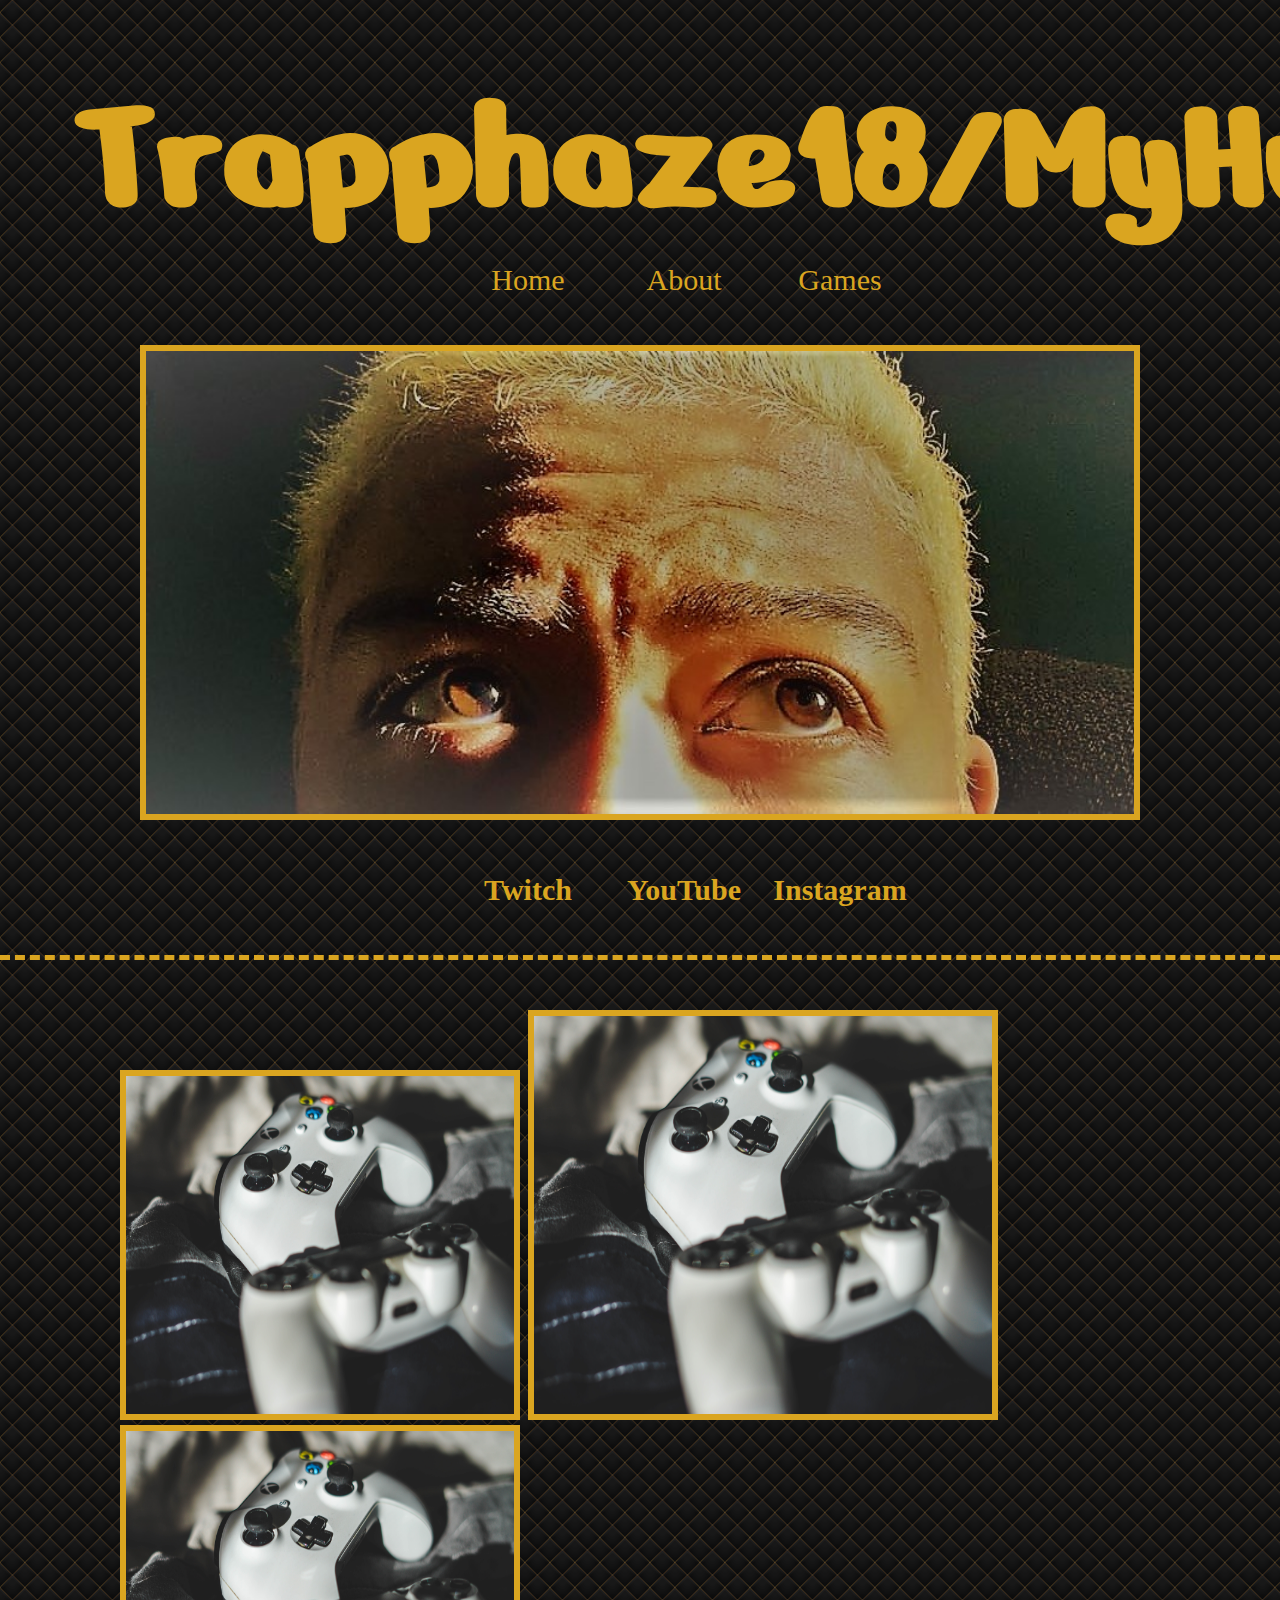
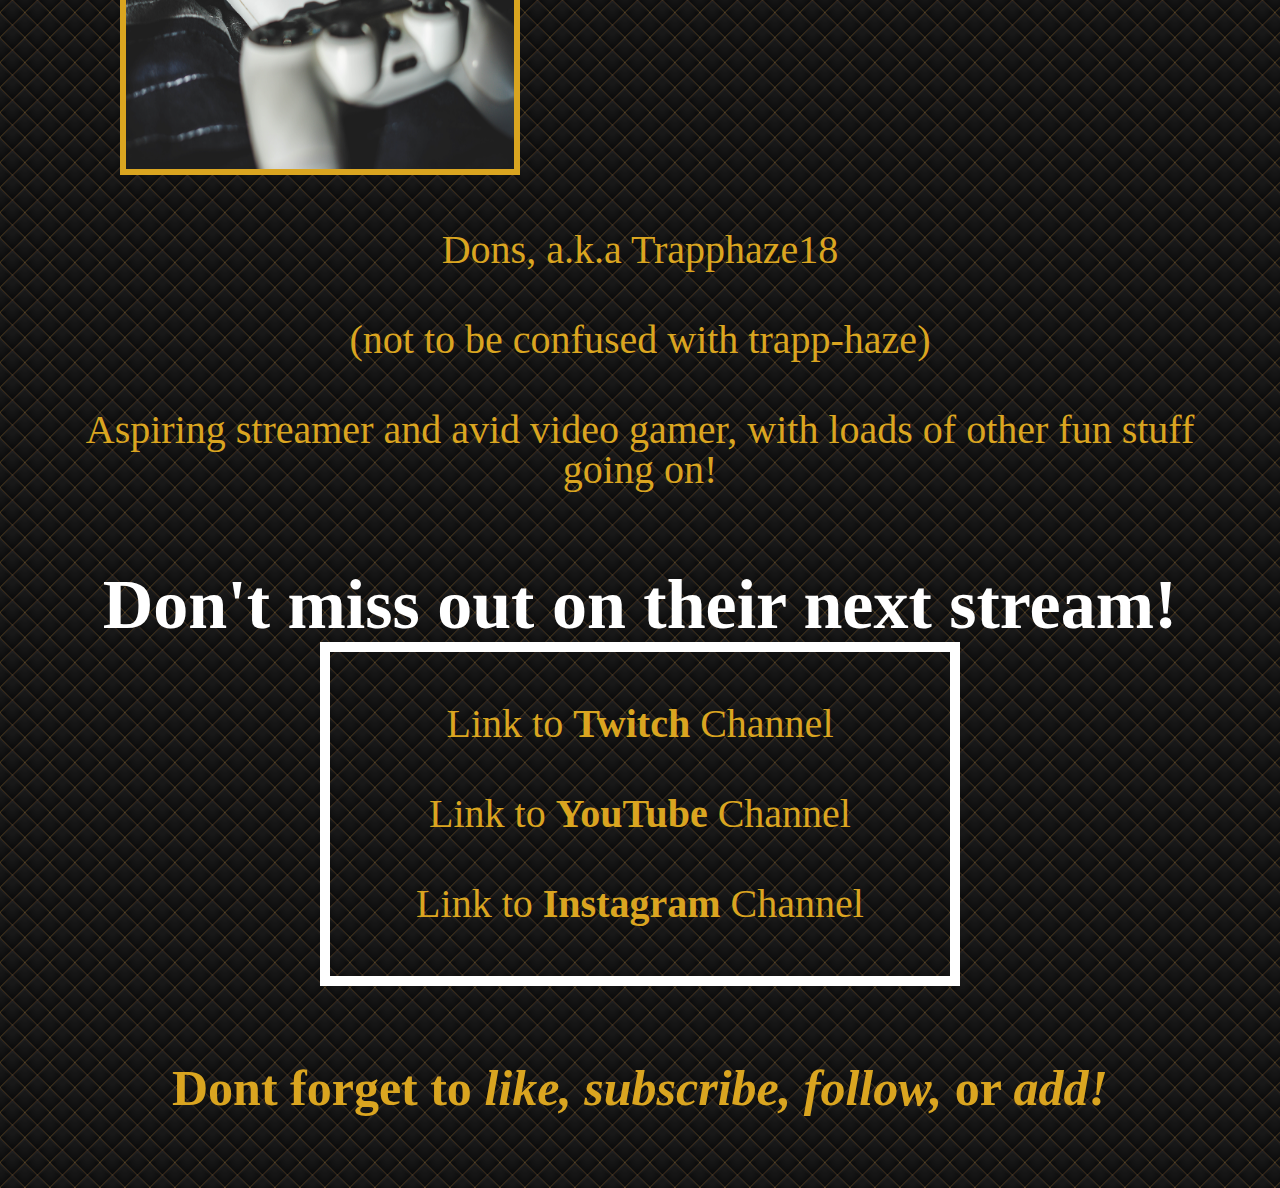
<file: index.html>
<!DOCTYPE html>
<html lang="en">
<body bgcolor="black">
<head>
    <title>Trapphaze18/Hub</title>
    <meta charset="utf-8">
    <link rel="stylesheet" href="style.css" />
    <link href="https://fonts.googleapis.com/css2?family=Nerko+One&display=swap" rel="stylesheet">
</head>

<header>
  <h1>Trapphaze18/MyHub</h1>

<div class="container3">
  <a href="index.html">Home</a>
  <a href="indexlink.html">About</a>
  <a href="gamesindex.html">Games</a>
</div>

<div class="container0">
  <img src="images/editedeyes.jpg" width="1000px" height="475" />
</div>

<div class="container2">
  <a href="https://www.twitch.tv/trapphaze18" target="_blank"><strong>Twitch</strong></a>
  <a href="https://www.youtube.com/channel/UCi8V6NY8iOWJOaJ0rrzHsuw" target="_blank"><strong>YouTube</strong></a>
  <a href="https://www.instagram.com/trapphaze.18/" target="_blank"><strong>Instagram</strong></a>
</div>

</header>

<div class="container1">
      <img src="images/controllers.jpg" width="400" height="350" />
      <img src="images/controllers.jpg" width="470" height="410" />
      <img src="images/controllers.jpg" width="400" height="350" />
</div>

<section>
  <p>Dons, a.k.a Trapphaze18</p>
  <p>(not to be confused with trapp-haze)</p>
  <p>Aspiring streamer and avid video gamer, with loads of other fun stuff going on!</p>
  <h2>Don't miss out on their next stream!</h2>
</section>

<center>
<section class="links">
      <p><a href="https://www.twitch.tv/trapphaze18" target="_blank">Link to <strong>Twitch</strong> Channel</a></p>
      <p><a href="https://www.youtube.com/channel/UCi8V6NY8iOWJOaJ0rrzHsuw" target="_blank">Link to <strong>YouTube</strong> Channel</a></p>
      <p><a href="https://www.instagram.com/trapphaze.18/" target="_blank">Link to <strong>Instagram</strong> Channel</a></p>
</section>
</center>

<footer>
      <h3>Dont forget to <em>like, subscribe, follow,</em> or <em>add!</em></h3>
</footer>

</body>
</html>
</file>
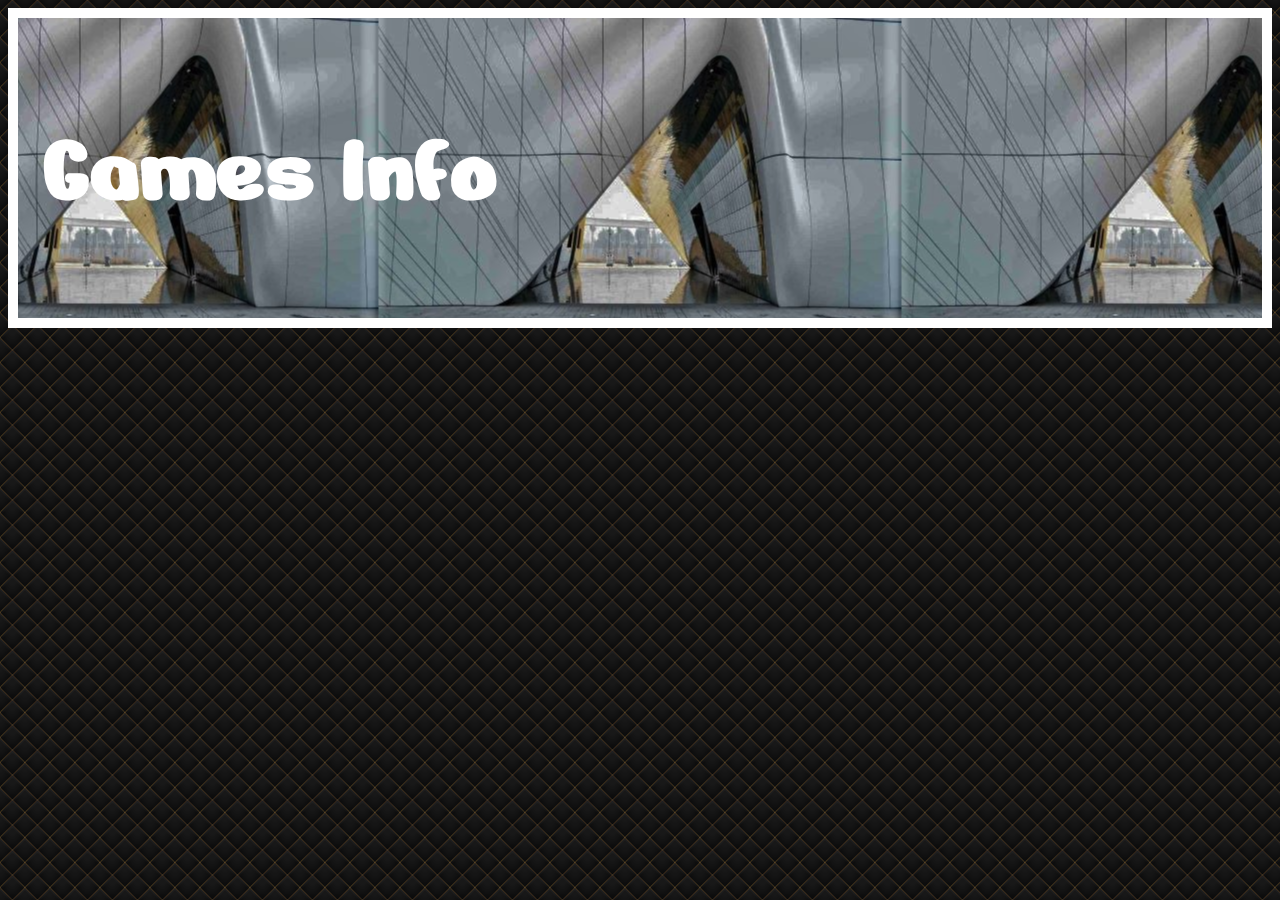
<file: gamesindex.html>
<!DOCTYPE html>
<html lang="en">
<body bgcolor="white">
<head>
    <title>Games Info</title>
    <meta charset="utf-8">
    <link rel="stylesheet" href="gamesstyle.css"/>
    <link href="https://fonts.googleapis.com/css2?family=Nerko+One&display=swap" rel="stylesheet">
</head>

<div class="banner">
<header>
  <h1>Games Info</h1>
</header>
</file>
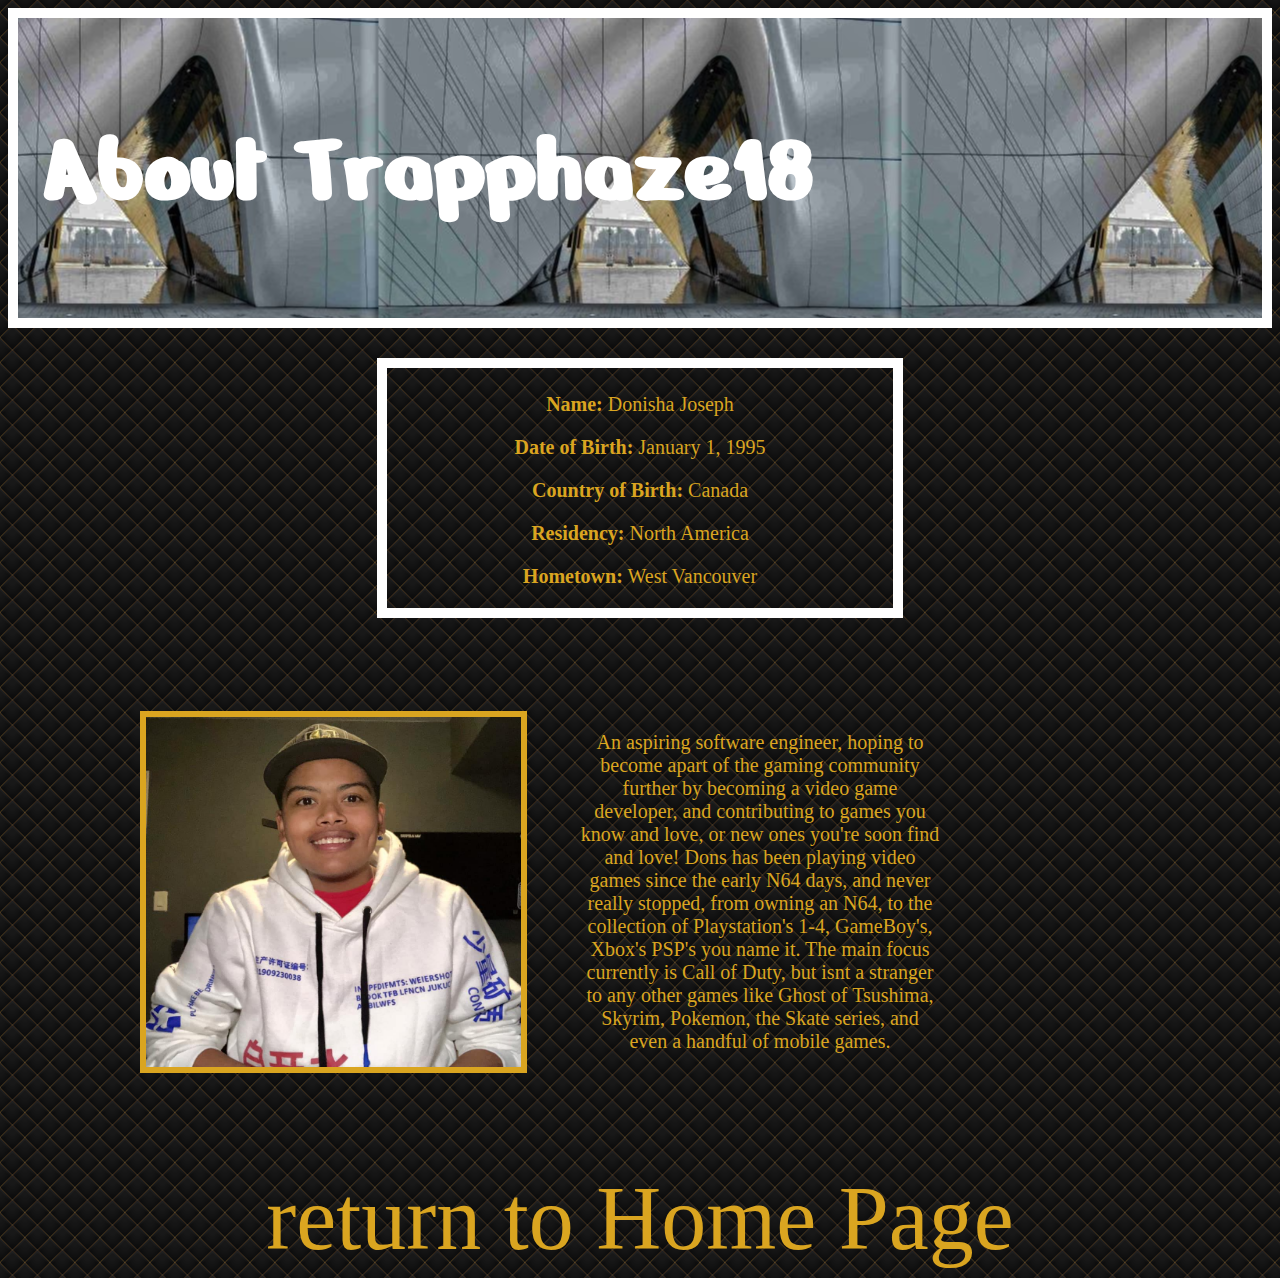
<file: indexlink.html>
<!DOCTYPE html>
<html lang="en">
<body bgcolor="goldenrod">
<head>
    <title>About Trapphaze</title>
    <meta charset="utf-8">
    <link rel="stylesheet" href="stylelink.css" />
    <link href="https://fonts.googleapis.com/css2?family=Nerko+One&display=swap" rel="stylesheet">
</head>

<div class="banner">
<header>
  <h1>About Trapphaze18</h1>
</header>
</div>

<center>
<div class="container">
  <strong>Name:</strong> Donisha Joseph
  <p><strong>Date of Birth:</strong> January 1, 1995</p>
  <p><strong>Country of Birth:</strong> Canada</p>
  <p><strong>Residency:</strong> North America</p>
  <p><strong>Hometown:</strong> West Vancouver</p>
</div>
</center>

<div class="container1">
  <section>
    <!-- <h3>Donisha Joseph</h3> -->
    <img src="images/portfolio.jpg" width="375" height="350" />
  </section>

<div class="container2">
  <section class="description">
<p>An aspiring software engineer, hoping to become apart of the gaming community further by becoming a video game developer, and contributing to games you know and love, or new ones you're soon find and love! Dons has been playing video games since the early N64 days, and never really stopped, from owning an N64, to the collection of Playstation's 1-4, GameBoy's, Xbox's PSP's you name it.
The main focus currently is Call of Duty, but isnt a stranger to any other games like Ghost of Tsushima, Skyrim, Pokemon, the Skate series, and even a handful of mobile games.</p>
  </section>
</div>
</div>

<section>
<div class="container3">
  <a href="index.html">return to Home Page</a>
</div>
</section>

</body>
</html>
</file>
<file: style.css>
/* Website Styles */
* {
  font-size: 100%;
  margin: 0;
  line-height: 1;
  box-sizing: border-box;
}

body {
  color: goldenrod;
  font-size: 30px;
  font-family: tahoma, trebuchet ms;
  background-image: url(images/cushion.png);
}

.container0 {
  padding-bottom: 50px;
  padding-top: 50px;
}

img {
  border: 6px solid goldenrod;
}

.container1 {
  padding-left: 120px;
  padding-top: 30px;
  margin: 20px auto;
}

.container2 {
  display: grid;
  grid-template-columns: 20% 20% 20%;
  padding-left: 400px;
  margin: auto;
}

.container3 {
  display: grid;
  grid-template-columns: 20% 20% 20%;
  padding-left: 400px;
}

header {
  border-bottom: 5px dashed goldenrod;
  text-align: center;
  padding: 50px;
}

header h1 {
  font-family: nerko one;
  font-size: 165px;
  color: goldenrod;
  padding: 25px;
}

header p {
  font-weight: bold;
  text-align: center;
  font-size: 30px;
}

section {
  font-size: 70px;
  color: goldenrod;
  font-family: trebuchet ms;
}

.links {
  border: 10px solid white;
  padding: 2px;
  margin: 2px;
  width: 50%;
  text-align: center;
  font-family: tahoma;
}

.trap {
  font-size: 20px;
}

section h2 {
  text-align: center;
  color: white;
  padding-top: 30px;
}

section p {
  text-align: center;
  font-size: 40px;
  margin: 50px;
}

footer {
  color: goldenrod;
  font-family: tahoma;
  font-size:20px;
}

a:link,
a:focus,
a:active {
  text-decoration: none;
  color: goldenrod;
}

a:hover {
  text-decoration: underline;
}

a:visited {
  color: goldenrod;
}

footer {
  text-align: center;
  color: goldenrod;
  font-size: 50px;
  font-family: trebuchet ms;
  padding: 75px;
}
</file>
<file: gamesstyle.css>
/*Website styles*/
a:link,
a:focus,
a:active {
  text-decoration: none;
  color: goldenrod;
}

a:hover {
  text-decoration: underline;
}

a:visited {
  color: goldenrod;
}

.banner {
  background-image: url(images/unsplash.jpg);
  height: 300px;
  background-position: center;
  border: 10px solid white;
}

body {
  font-family: trebuchet ms, tahoma;
  font-size: 30px;
  background-image: url(images/cushion.png);
  color: goldenrod;
}

header h1 {
  font-family: nerko one;
  font-size: 100px;
  color: white;
  padding: 25px;
  text-align: left;
}

.container {
  max-width: 1000px;
  margin: 0 auto;
  display: grid;
  grid-template-columns: 40% 40%;
  align-items: start;
  padding-top: 5%;
}

.container3 {
  text-align: center;
  padding-top: 13%;
  font-size:90px;
}
</file>
<file: stylelink.css>
/*Website Styles*/
.banner {
  background-image: url(images/unsplash.jpg);
  height: 300px;
  background-position: center;
  border: 10px solid white;
}

body {
  font-family: trebuchet ms, tahoma;
  font-size: 20px;
  background-image: url(images/cushion.png);
  color: goldenrod;
}

header h1 {
  font-family: nerko one;
  font-size: 100px;
  color: white;
  padding: 25px;
  text-align: left;
}

header p {
  text-align: right;
}

img {
  border: 6px solid goldenrod;
}

.container {
  text-align: center;
  border: 10px solid white;
  padding-top: 25px;
  margin: 30px;
  width: 40%;
  text-align: center;
  font-family: trebuchet ms;
  color: goldenrod;
}

.container1 {
  max-width: 1000px;
  margin: 0 auto;
  display: grid;
  grid-template-columns: 40% 40%;
  align-items: start;
  padding-top: 5%;
}

.container2 {
  padding-left: 10%;
}

.description {
  display: goldenrod;
  margin-left: auto;
  margin-right: auto;
  width:100%;
  font-size: 20px;
  text-align: center;
}

.container3 {
  text-align: center;
  padding-top: 7%;
  font-size:90px;
}

a:link,
a:focus,
a:active {
  text-decoration: none;
  color: goldenrod;
}

a:hover {
  text-decoration: underline;
}

a:visited {
  color: white;
}
</file>
